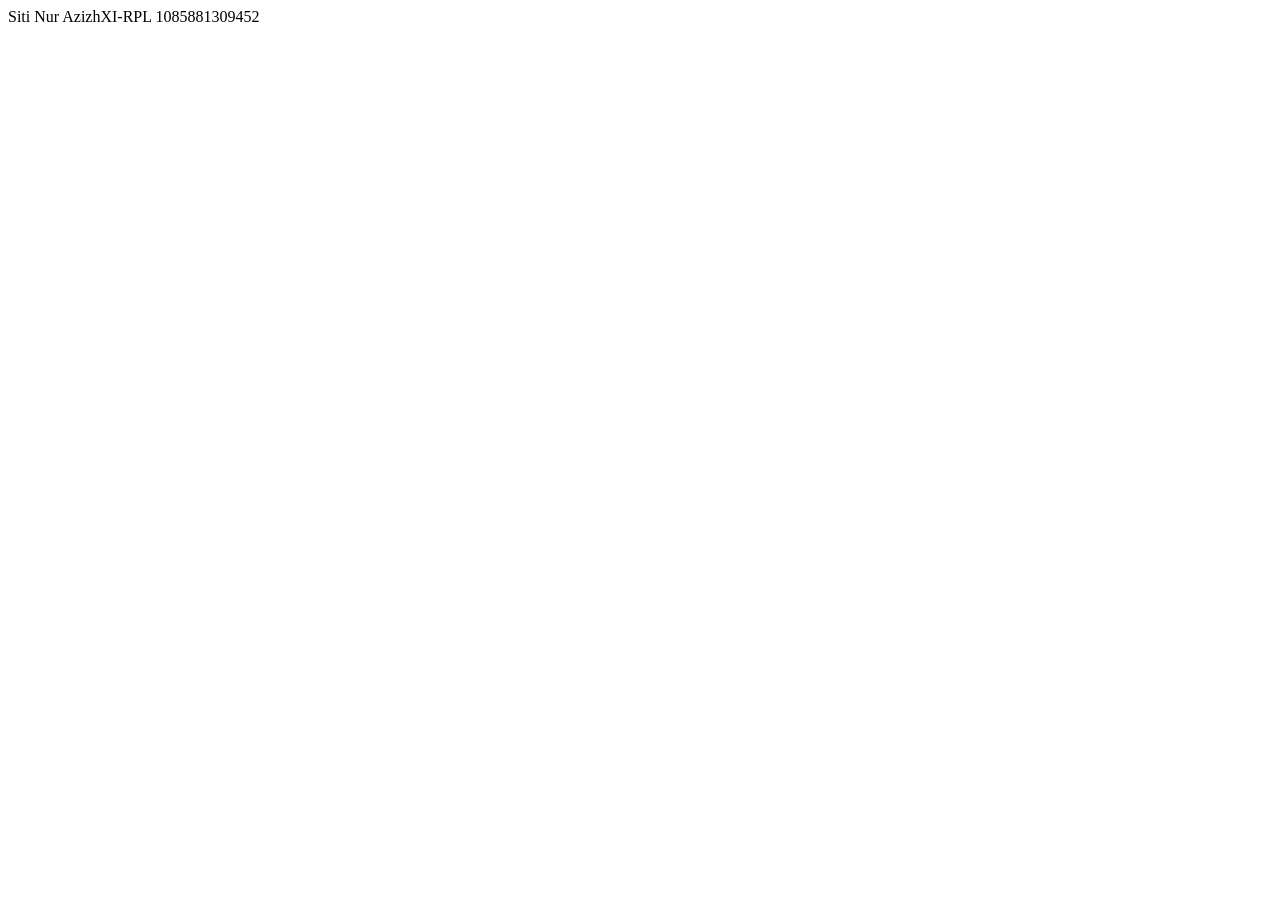
<file: minggu-3/index.html>
<!DOCTYPE html>
<html>
<head>
	<title>Latihan</title>
</head>
<body>
	<di id="output"></di>
	<script>
		let output = document.getElementById('output');
		let bilanganPrima=[1,3,5,7,11,13,17,19,23,29];
		let data ={
			nama:"Siti Nur Azizh",
			kelas:"XI-RPL 1",
			noHP:"085881309452"
		}
		output.innerHTML = data.nama + data.kelas + data.noHP
	</script>
</body>
</html>
</file>
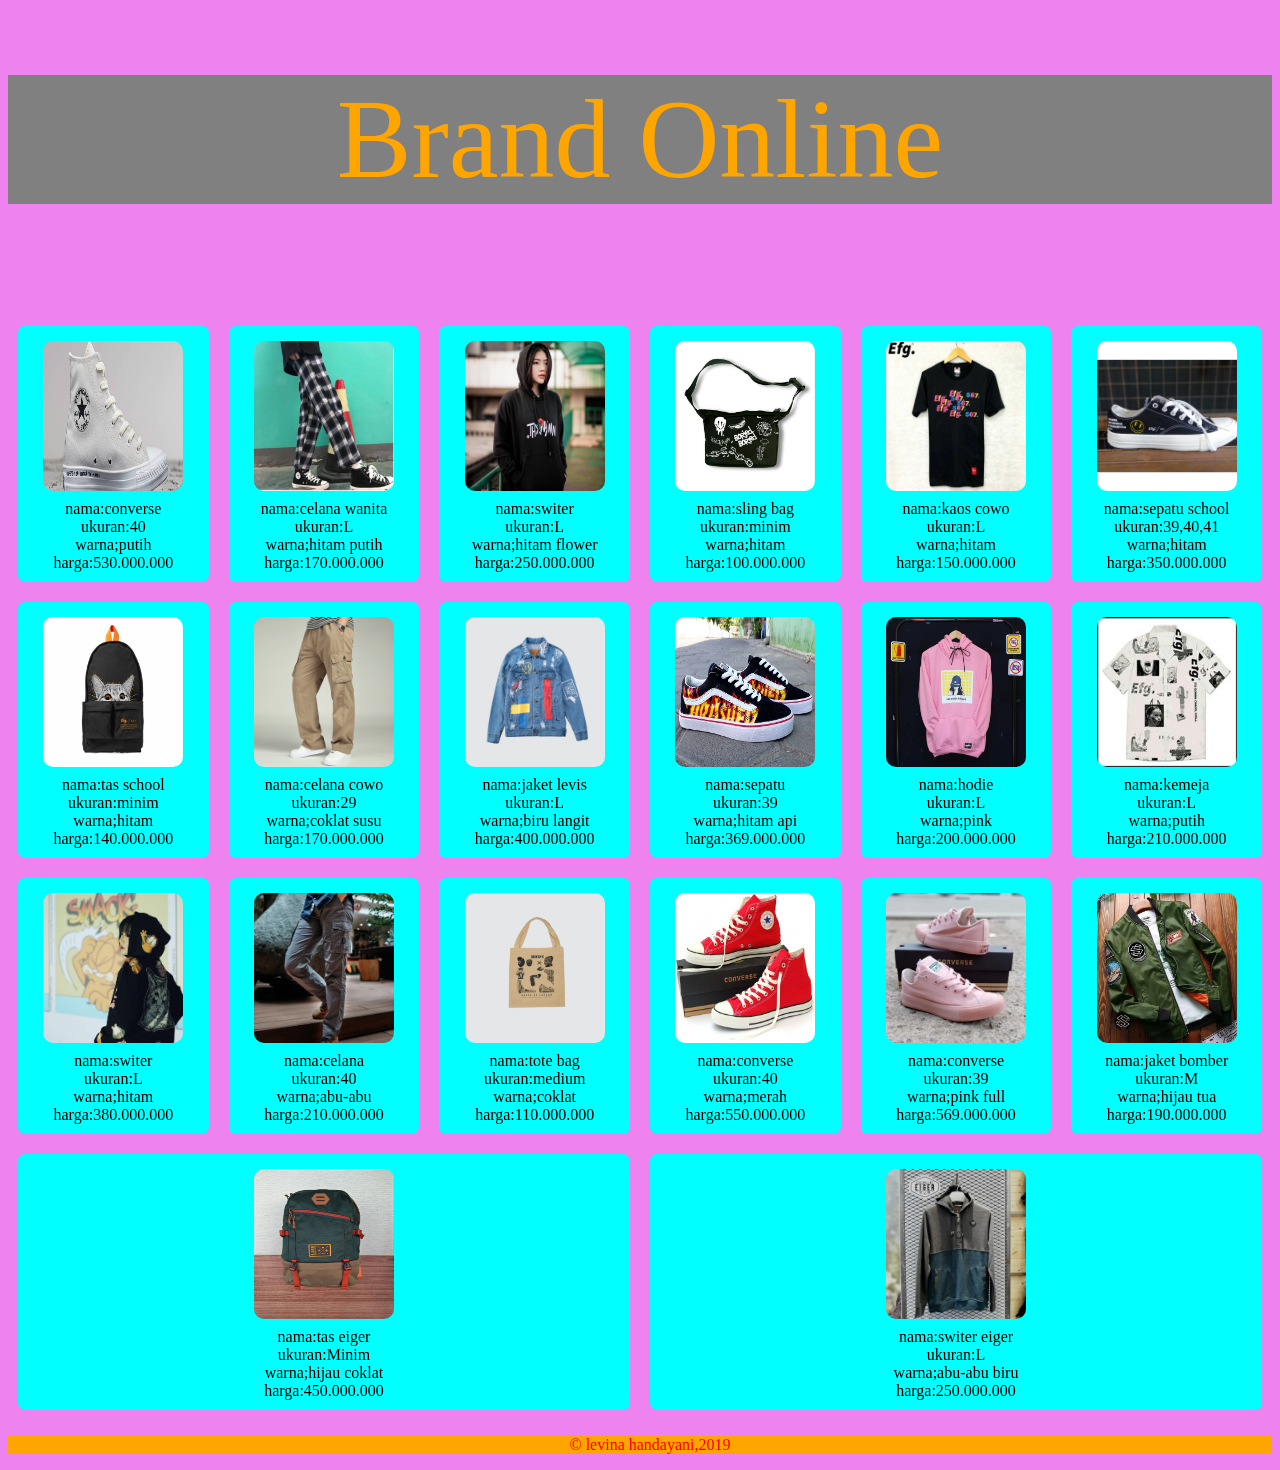
<file: minggu-2/toko-online/index.html>
<!DOCTYPE html>
<html>
<head>
	<title>Toko Online Brand</title>
	<style>

		.item{	
			flex: 1;
			border-radius: 10px;
			padding: 10px;
			margin: 10px
			text-indent: center;
		}

		.item:hover{
			background: yellow;
		}

		body{
			background-image: url();
			background-repeat: no-repeat;
			background-attachment: fixed;
			background-color: violet;
		}


		#item-list{
			display: flex; 
			flex-wrap: wrap;
		}

		.item .gambar img{
			width: 140px;
			margin: 5px;
			height: 150px;
			border-radius: 10px;
		}
		.pemisah{
			display: block;
		}

		#item-list div .warna::before{
			color: black;
			content: "warna;"
		}
		#item-list div .nama::before{
			color: black;
			content: "nama:"
		}
		#item-list div .ukuran::before{
			color: black;
			content: "ukuran:"
		}
		#item-list div .harga::before{
			color: black;
			content: "harga:"
		}

		.item{
			flex: 1;
			background-color: aqua;
			border-radius: 7px;
			padding: 10px;
			margin: 10px;	
		}
		h1{
			display: block;
			font-size: 7em;
			margin-block-start: 0.67em;
    		margin-block-end: 1em;
    		margin-inline-start: 0px;
   			margin-inline-end: 0px;
    		font-weight: 10;
    		color: orange;
    		background-color: gray;
		}
		
		div{
			display: block;
		}
		footer{
			background-color: orange;
			text-indent: 20px;
			color: red;
		}


	</style>
</head>

<body>
	<center>
		<h1 class="judul">Brand Online</h1>
	<div id="item-list"></div>
	<script>
	let item = [
		{
			"nama":"converse",
			"ukuran":"40",
			"warna":"putih",
			"harga":"530.000.000",
			"gambar":"converse.jpg"
		},
		{
			"nama":"celana wanita",
			"ukuran":"L",
			"warna":"hitam putih",
			"harga":"170.000.000",
			"gambar":"celana.jpg"
		},
		{
			"nama":"switer",
			"ukuran":"L",
			"warna":"hitam flower",
			"harga":"250.000.000",
			"gambar":"switer.jpg"
		},
		{
			"nama":"sling bag",
			"ukuran":"minim",
			"warna":"hitam",
			"harga":"100.000.000",
			"gambar":"tas.jpg"
		},
		{
			"nama":"kaos cowo",
			"ukuran":"L",
			"warna":"hitam",
			"harga":"150.000.000",
			"gambar":"ju.jpg"
		},
		{
			"nama":"sepatu school",
			"ukuran":"39,40,41",
			"warna":"hitam",
			"harga":"350.000.000",
			"gambar":"tuu.jpg"
		},
		{
			"nama":"tas school",
			"ukuran":"minim",
			"warna":"hitam",
			"harga":"140.000.000",
			"gambar":"tass.jpg"
		},
		{
			"nama":"celana cowo",
			"ukuran":"29",
			"warna":"coklat susu",
			"harga":"170.000.000",
			"gambar":"cell.jpg"
		},
		{
			"nama":"jaket levis",
			"ukuran":"L",
			"warna":"biru langit",
			"harga":"400.000.000",
			"gambar":"jaket.jpg"
		},
		{
			"nama":"sepatu",
			"ukuran":"39",
			"warna":"hitam api",
			"harga":"369.000.000",
			"gambar":"sep.jpg"
		},
		{
			"nama":"hodie",
			"ukuran":"L",
			"warna":"pink",
			"harga":"200.000.000",
			"gambar":"pink.jpg"
		},
		{
			"nama":"kemeja",
			"ukuran":"L",
			"warna":"putih",
			"harga":"210.000.000",
			"gambar":"oss.jpg"
		},
		{
			"nama":"switer",
			"ukuran":"L",
			"warna":"hitam",
			"harga":"380.000.000",
			"gambar":"yaa.jpg"
		},
		{
			"nama":"celana",
			"ukuran":"40",
			"warna":"abu-abu",
			"harga":"210.000.000",
			"gambar":"cege.jpg"
		},
		{
			"nama":"tote bag",
			"ukuran":"medium",
			"warna":"coklat",
			"harga":"110.000.000",
			"gambar":"tote.jpg"
		},
		{
			"nama":"converse",
			"ukuran":"40",
			"warna":"merah",
			"harga":"550.000.000",
			"gambar":"vers.jpg"
		},
		{
			"nama":"converse",
			"ukuran":"39",
			"warna":"pink full",
			"harga":"569.000.000",
			"gambar":"pinkk.jpg"
		},
		{
			"nama":"jaket bomber",
			"ukuran":"M",
			"warna":"hijau tua",
			"harga":"190.000.000",
			"gambar":"bomber.jpg"
		},
		{
			"nama":"tas eiger",
			"ukuran":"Minim",
			"warna":"hijau coklat",
			"harga":"450.000.000",
			"gambar":"eiger.jpg"
		},
		{
			"nama":"switer eiger",
			"ukuran":"L",
			"warna":"abu-abu biru",
			"harga":"250.000.000",
			"gambar":"hodie.jpg"
		},
	];
	for(x in item){
		let namaItem = item[x].nama;
		let ukuranItem = item[x].ukuran;
		let warnaItem = item[x].warna;
		let hargaItem = item[x].harga;
		let gambarItem = item[x].gambar;

		document.getElementById('item-list').innerHTML+="\
		<div class='item'>\
		<div class='gambar'><img src='"+gambarItem+"' alt=''/></div>\
		<div class='nama'>"+namaItem+"</div>\
		<div class='ukuran'>"+ukuranItem+"</div>\
		<div class='warna'>"+warnaItem+"</div>\
		<div class='harga'>"+hargaItem+"</div>\
	</div>\
	";
		if(((x+1)/5)===3){
			document.getElementById('item-list').innerHTML+="\
			<div class='pemisah'></div>\
			";
		}
	};
		</script>
		<footer>
			<p> &copy; levina handayani,2019</p>
		</footer>
	</body>
</html>
</file>
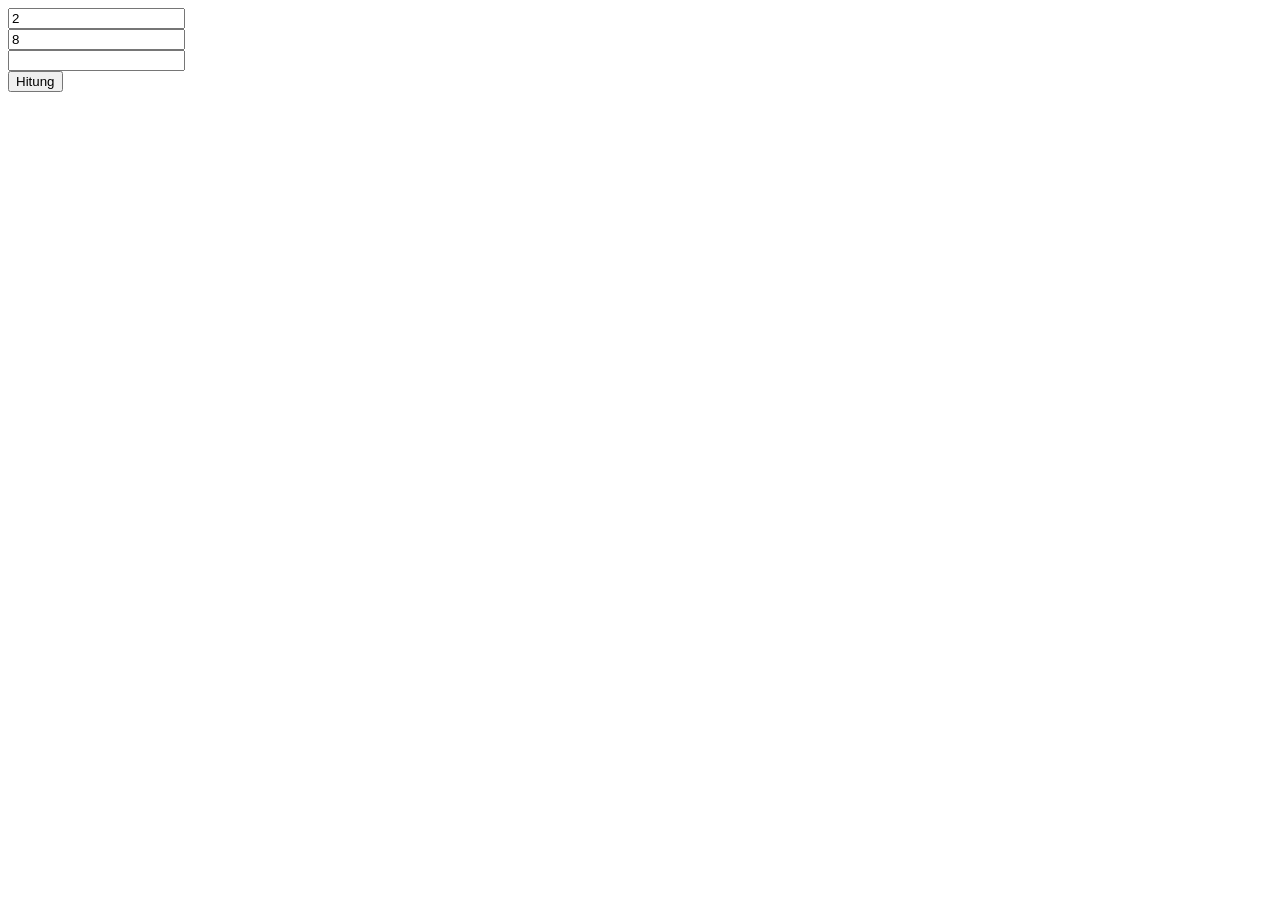
<file: minggu-1/kalkulator/banyak_anak.html>
<!DOCTYPE html>
<html>
<head>
	<title></title>
</head>
<body>
	<input id="bil1" value="2"/><br/>
	<input id="bil2" value="8"/><br/>
	<input id="hasil"/><br/>
	<button onclick="hitung()">Hitung</button>
	<script>
		function hitung(){
			var angka1 = parseInt(document.getElementById('bil1').value)
			var angka2 = parseInt(document.getElementById('bil2').value)
			var hasil = angka1+angka2;
			document.getElementById('hasil').value = hasil;
		}
	</script>
</body>
</html>
</file>
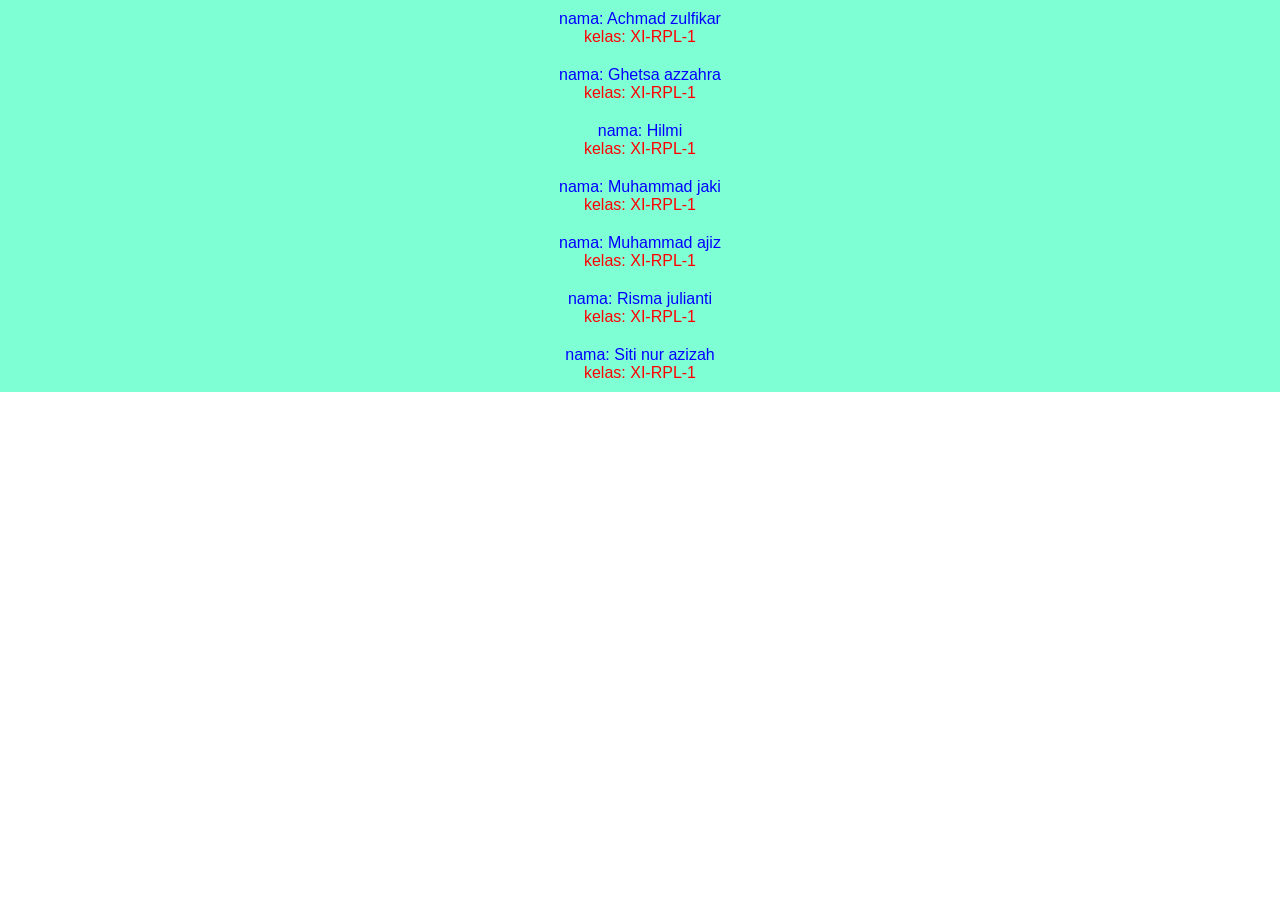
<file: minggu-2/arrayofobject/es6.html>
<!DOCTYPE html>
<html>
<head>
	<title>ES 6</title>
	<style>
	body{
		margin: 0 auto;
		font-family: Arial, Helvetica, sans-serif;
	}
	#siswa-rpl{
		background-color: aquamarine;
		position: center;
	}
	#siswa-rpl div{
		padding: 10px;
	}
	#siswa-rpl div .nama-siswa{
		display: block;
		color: blue;
	}
	#siswa-rpl div .nama-kelas::before{
		content: "nama: "
	}
	#siswa-rpl div .nama-kelas::before{
	content: "kelas: "
	}
	#siswa-rpl div .kelas-siswa{
		display: block;
		color: red;
	}
	#siswa-rpl div .nama-siswa::before{
		content: "nama: "
	}
	#siswa-rpl div .kelas-siswa::before{
		content: "kelas: "
	}
	</style>
</head>
<center><body>
	<div id="siswa-rpl"></div>
	<script src="es6.js"></script>
</body></center>              
</html>
</file>
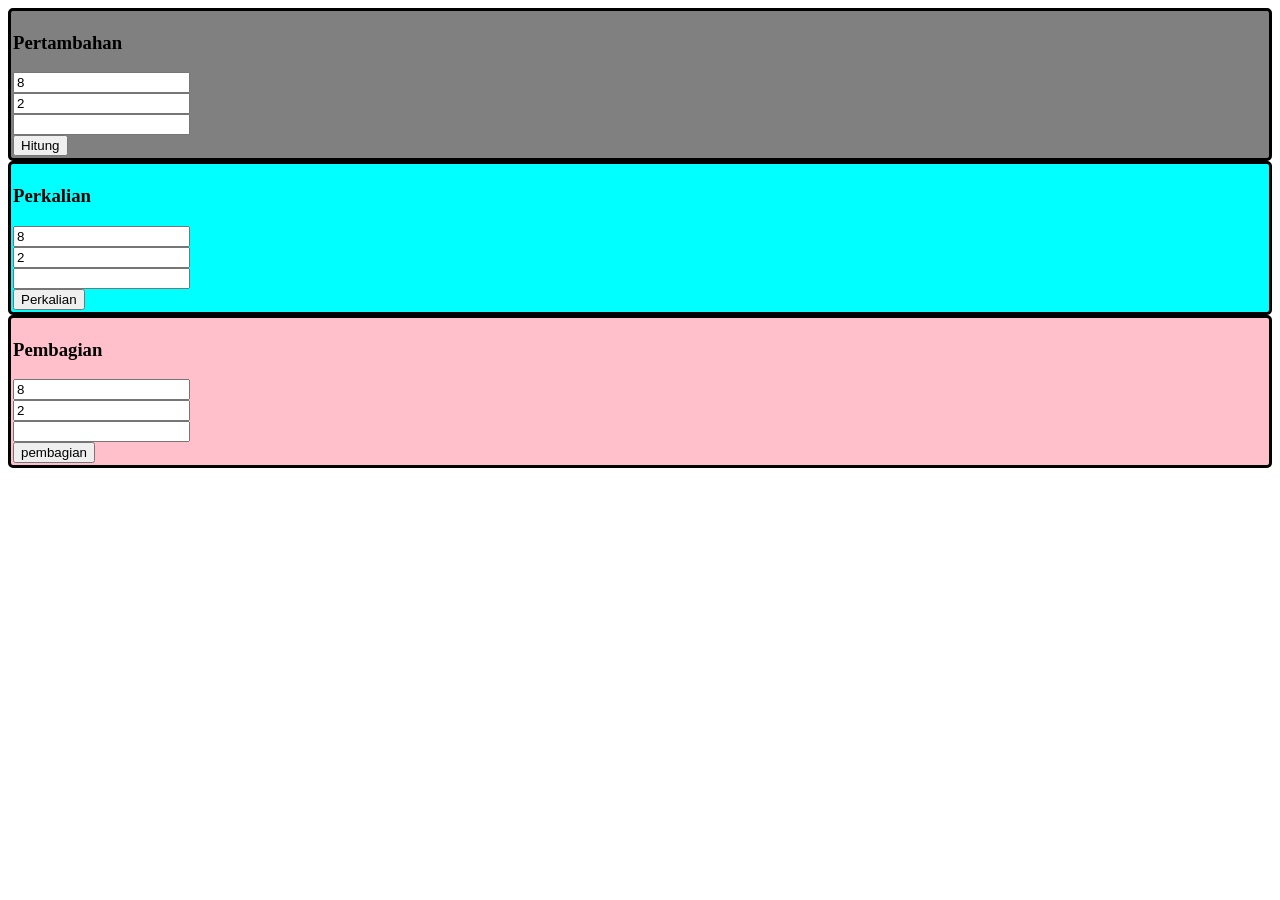
<file: minggu-3/kalkulator/kalkulator.html>
<!DOCTYPE html>
<html>
<head>
	<title>document</title>
	<style>
		.kontak{
			border: 3px solid black;
			border-radius: 5px;
			background-color: gray;
			margin: auto;
			padding: 2px;
		}
		.kontak1{
			border: 3px solid black;
			border-radius: 5px;
			background-color: aqua;
			margin: auto;
			padding: 2px;
		}
		.kontak2{
			border: 3px solid black;
			border-radius: 5px;
			background-color: pink;
			margin: auto;
			padding: 2px;
		}
	</style>
</head>
<body>
	<link rel="stylesheet" type="text/css" href="">

	<div class="kontak">
		<h3>Pertambahan</h3>
	<input id="bil1" value="8"></br>
	<input id="bil2" value="2"></br>
	<input id="hasil"/></br>
	<button onclick="hitung()">Hitung</button>
	</div>
	<div class="kontak1">
		<h3>Perkalian</h3>
	<input id="bil1" value="8"></br>
	<input id="bil2" value="2"></br>
	<input id="hasil"/></br>
	<button onclick="Perkalian()">Perkalian</button>
	</div>

	<div class="kontak2">
		<h3>Pembagian</h3>
	<input id="bil1" value="8"></br>
	<input id="bil2" value="2"></br>
	<input id="hasil"/></br>
	<button onclick="Pembagian()">pembagian</button>
	</div>

	<script>
		function hitung(){
			var angka1 = parseInt(document.getElementById('bil1').value)
			var angka2 = parseInt(document.getElementById('bil2').value)
			var hasil  = angka1+angka2;
			document.getElementById('hasil').value = hasil;
		}
		function perkalian(){
			var angka1 = parseInt(document.getElementById('bil1').value)
			var angka2 = parseInt(document.getElementById('bil2').value)
			var hasil  = angka1*angka2;
			document.getElementById('hasil').value = hasil;
		}
		function pembagian(){
			var angka1 = parseInt(document.getElementById('bil1').value)
			var angka2 = parseInt(document.getElementById('bil2').value)
			var hasil  = angka1/angka2;
			document.getElementById('hasil').value = hasil;
		}
	</script>

</body>
</html>
</file>
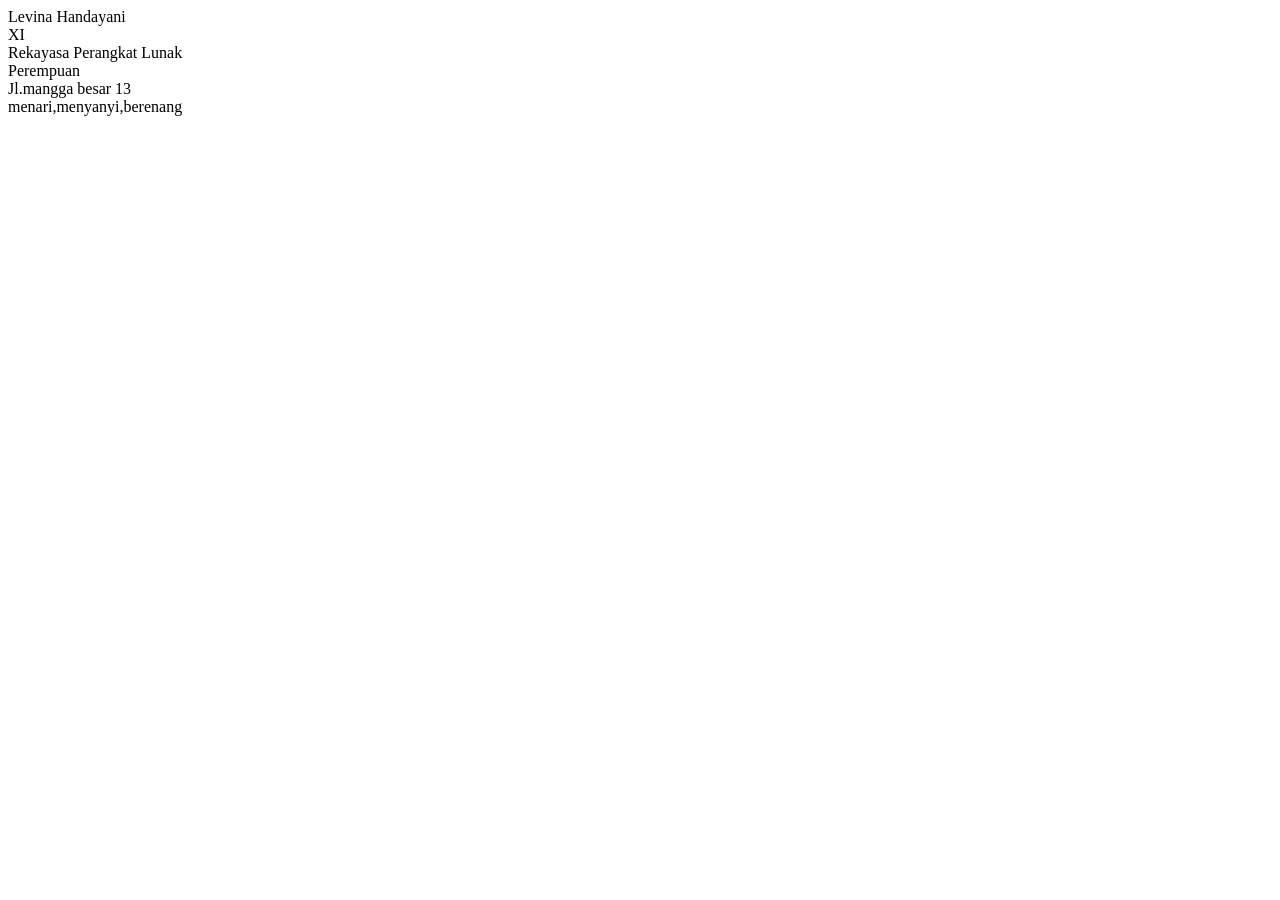
<file: minggu-3/latihanHTML/latihan.html>
<!DOCTYPE html>
<html>
<head>
	<title></title>
</head>
<body>
	<div id="nama">Levina Handayani</div>
	<div id="kelas">XI</div>
	<div id="jurusan">Rekayasa Perangkat Lunak</div>
	<div id="jenisKelamin">Perempuan</div>
	<div id="alamat">Jl.mangga besar 13</div>
	<div id="Hobi">menari,menyanyi,berenang</div>

	<script>
		let data ={
			nama:"Levina Handayani",
			kelas:"XI-RPL-1",
			jenisKelamin:"Perempuan",
			alamat:"Jl.mangga besar 13",
			hobi:"menari,menyanyi,berenang"
		}
		let nama = document.getElementById('nama');
		let kelas = document.getElementById('kelas');
		let jenisKelamin = document.getElementById('jenisKelamin');
		let alamat = document.getElementById('alamat');
		let hobi = document.getElementById('hobi');
	</script>

</body>
</html>
</file>
